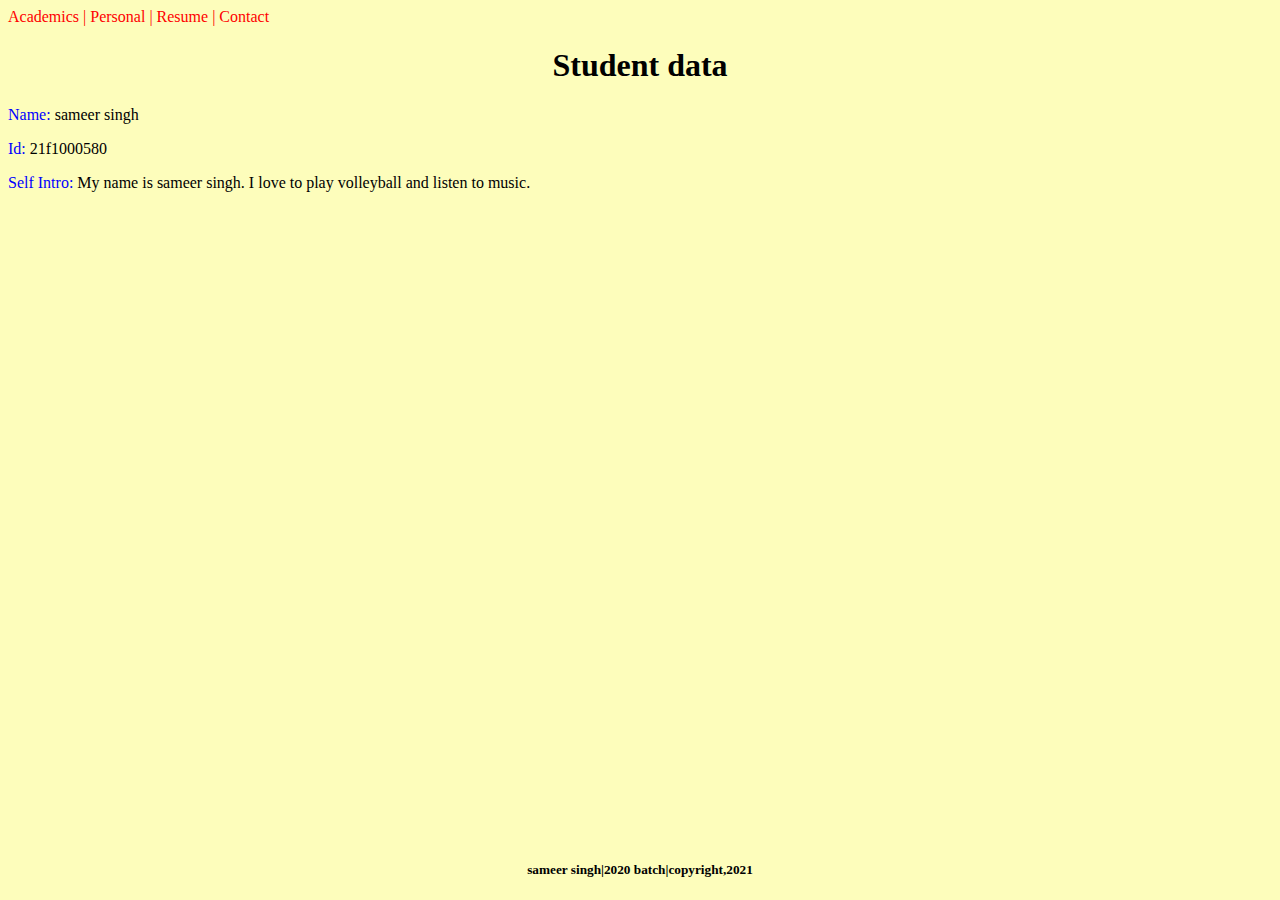
<file: 21f1000580.zip/index.html>
<!DOCTYPE html>
<html>
  <head>
    <title> Home page </title>
    <link href="index.css" rel="stylesheet" type="text/css">
  </head>
  <body>
    <div><a href='academics.html'> Academics |</a>
    <a href='personal.html'> Personal |</a>
    <a href='resume.html'> Resume |</a>
    <a href='contact.html'> Contact</a>
    </div>
    <div>
      <h1>Student data</h1>
      <p> <span>Name:</span> sameer singh </p>
      <p> <span>Id:</span> 21f1000580 </p>
      <p> <span>Self Intro:</span> My name is sameer singh. I love to play volleyball and listen to music. </p>
    </div>
    <div>
      <h5> sameer singh|2020 batch|copyright,2021</h5>
    </div>
  </body>
</html>
</file>
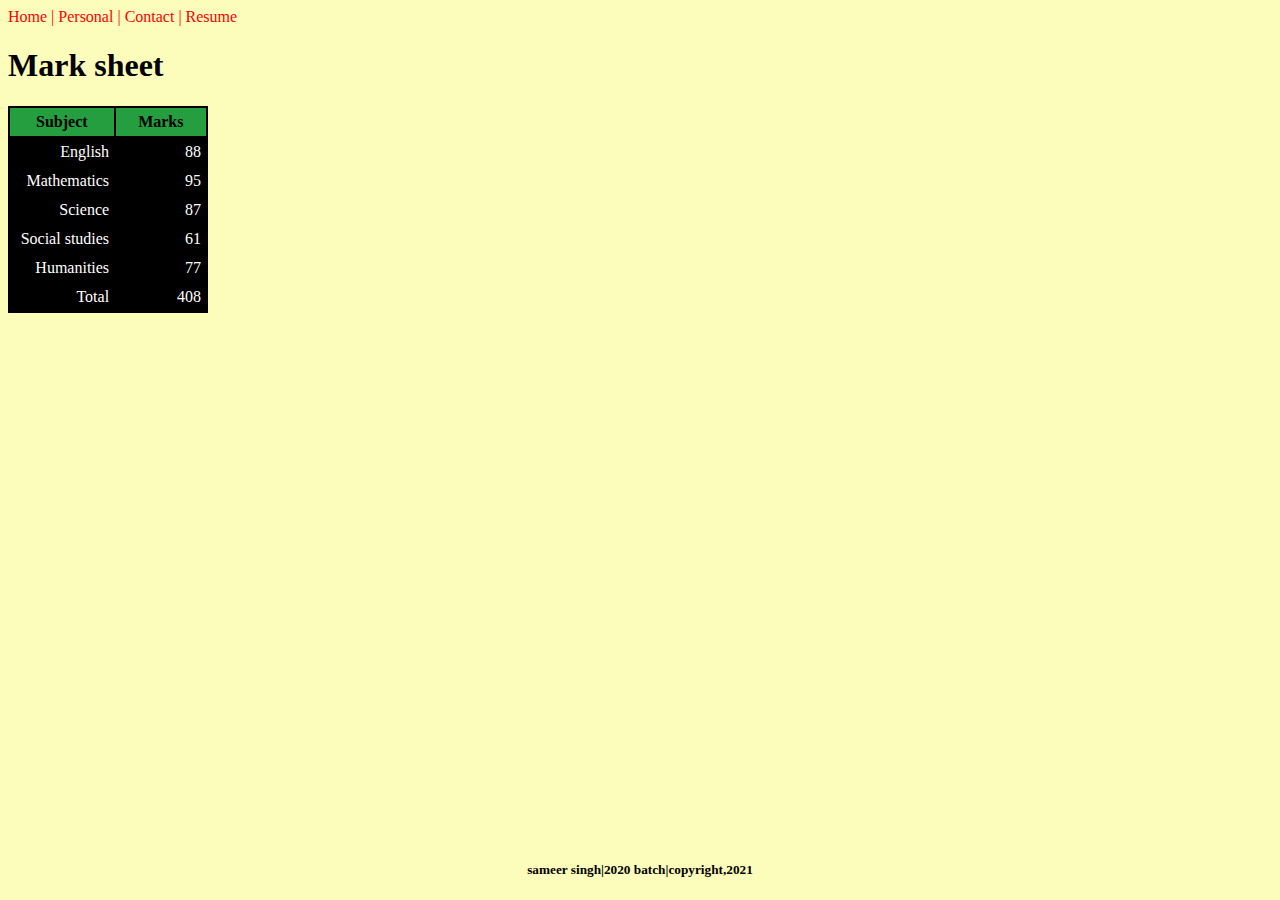
<file: 21f1000580.zip/academics.html>
<!DOCTYPE html>
<html>
  <head>
    <title> Academics page </title>
    <link href="academics.css" rel="stylesheet" type="text/css">
  </head>
  <body>
  <div id="header"><a href='index.html'> Home |</a>
    <a href='personal.html'> Personal |</a>
    <a href='contact.html'> Contact |</a>
    <a href='resume.html'> Resume</a>
  </div>
  <div id="main">
    <h1> Mark sheet </h1>
    <table border="1px" cellspacing="0px" cellpadding="0px" width="200px" >
      <tr>
        <th > Subject </th>
        <th > Marks </th>
      </tr>
      <tr>
        <td> English</td>
        <td > 88 </td>
      </tr>
      <tr>
        <td> Mathematics</td>
        <td> 95 </td>
      </tr>
      <tr>
        <td> Science</td>
        <td> 87 </td>
      </tr>
      <tr>
        <td> Social studies</td>
        <td> 61 </td>
      </tr>
      <tr>
        <td> Humanities</td>
        <td> 77 </td>
      </tr>
      <tr>
        <td> Total</td>
        <td> 408 </td>
      </tr>
    </table>   
  </div>
  <div id="footer">
      <h5> sameer singh|2020 batch|copyright,2021</h5>
  </div>
  </body>
</html>
</file>
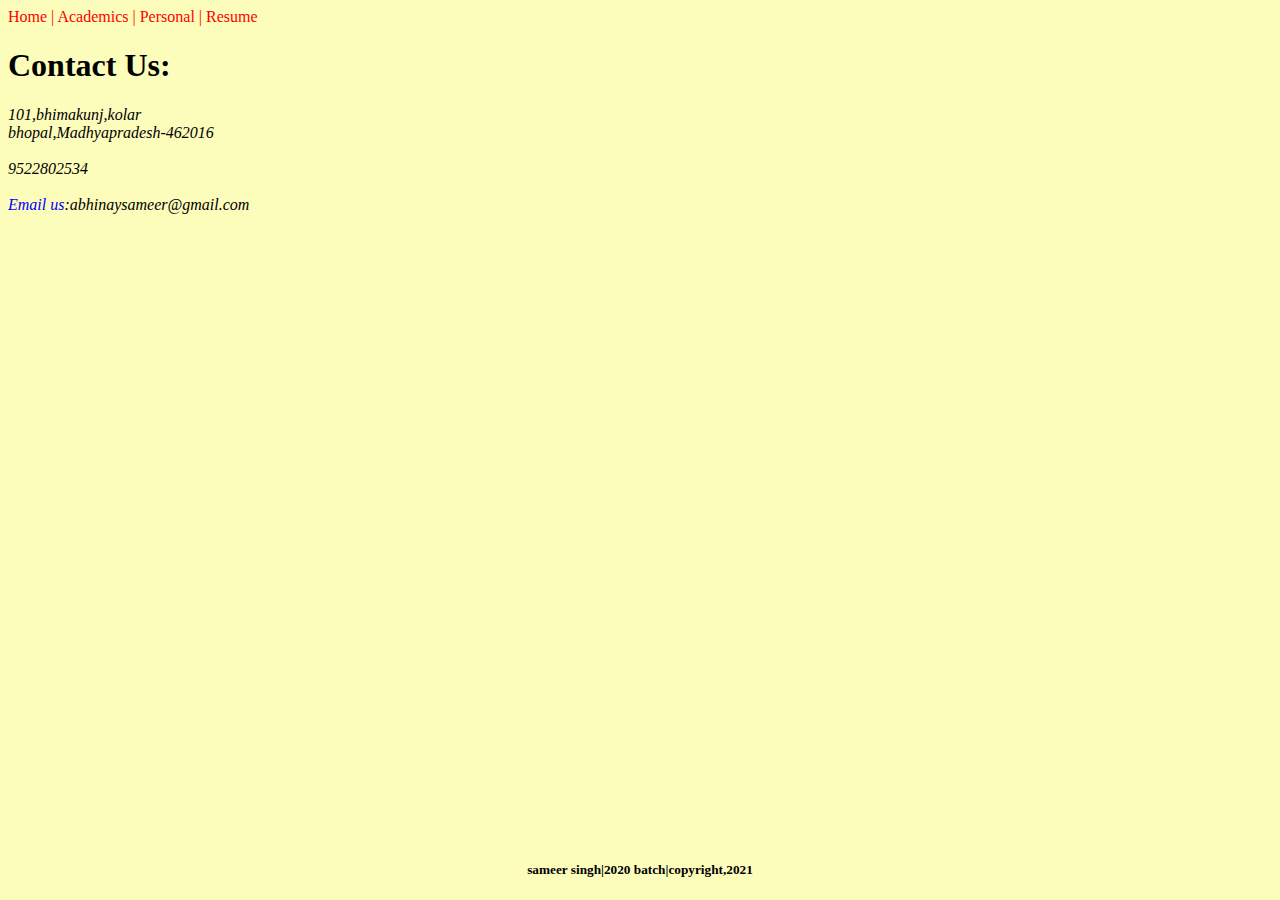
<file: 21f1000580.zip/contact.html>
<!DOCTYPE html>
<html>
  <head>
    <title> Contact page</title>
    <link href="contact.css" rel="stylesheet" type="text/css">
  </head>
  <body>
    <div>
    <a href='index.html'> Home |</a>
    <a href='academics.html'> Academics |</a>
    <a href='personal.html'> Personal |</a>
    <a href='resume.html'> Resume</a>
    </div>
    <div>
      <h1> Contact Us:</h1>
      <address> 101,bhimakunj,kolar<br/>bhopal,Madhyapradesh-462016<br/><br/>9522802534<br/><br/><span>Email us</span>:abhinaysameer@gmail.com</address>
    </div>
    <div>
      <h5> sameer singh|2020 batch|copyright,2021</h5>
    </div>
  </body> 
</html>
</file>
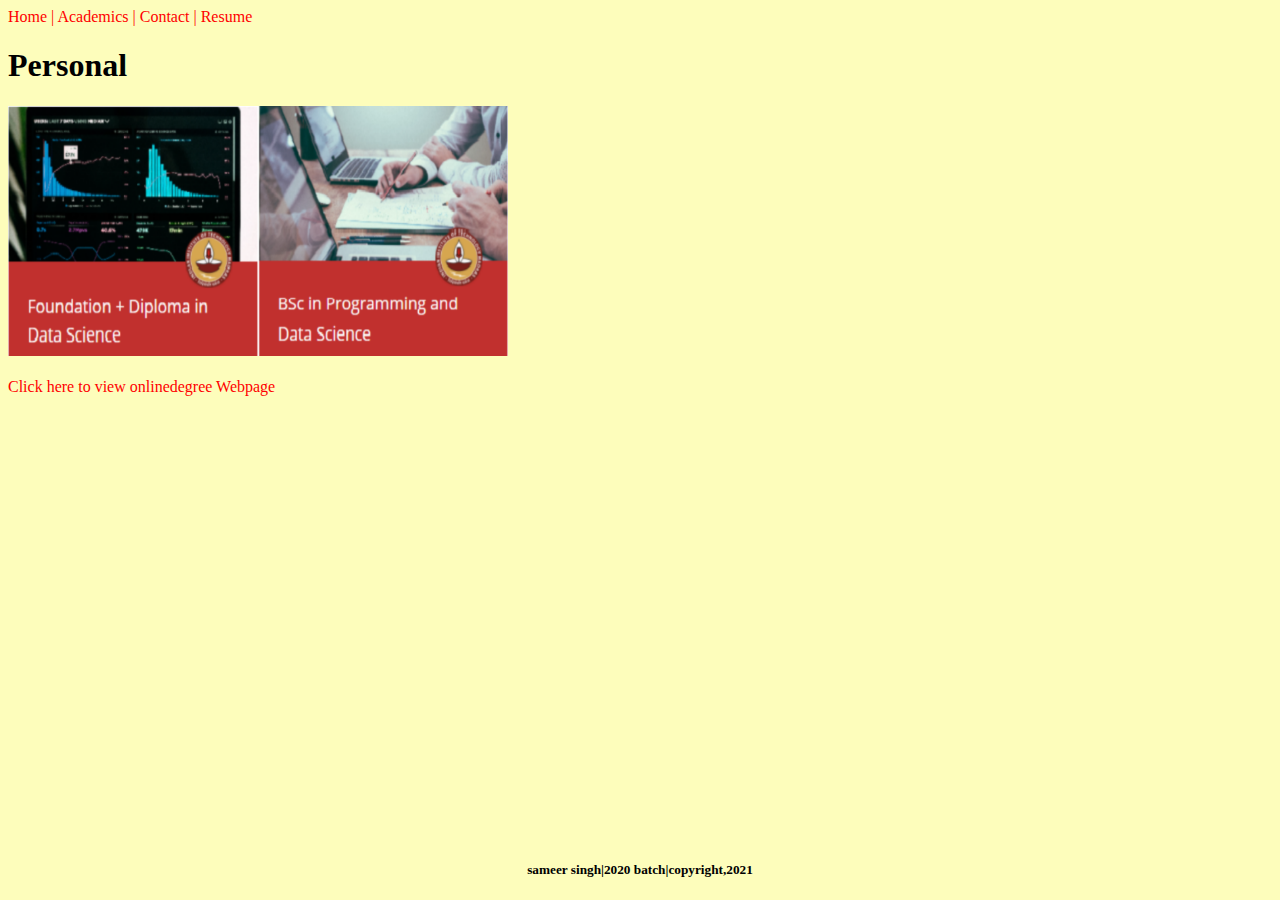
<file: 21f1000580.zip/personal.html>
<!DOCTYPE html>
<html>
  <head>
    <title> Personal page </title>
    <link href="personal.css" rel="stylesheet" type="text/css">
  </head>
  <body>
    <div>
    <a href='home.html'> Home |</a>
    <a href='academics.html'> Academics |</a>
    <a href='contact.html'> Contact |</a>
    <a href='resume.html'> Resume</a>
    </div>
    <div>
      <h1> Personal </h1>
      <image src="image1.jpg" height="250" width="250"><image src="image2.jpg" height="250" width="250"><br/><br/>
      <a href="https://www.onlinedegree.iitm.ac.in/">Click here to view onlinedegree Webpage</a>
    <div>
      <h5> sameer singh|2020 batch|copyright,2021</h5>
    </div>
  </body>
</html>
</file>
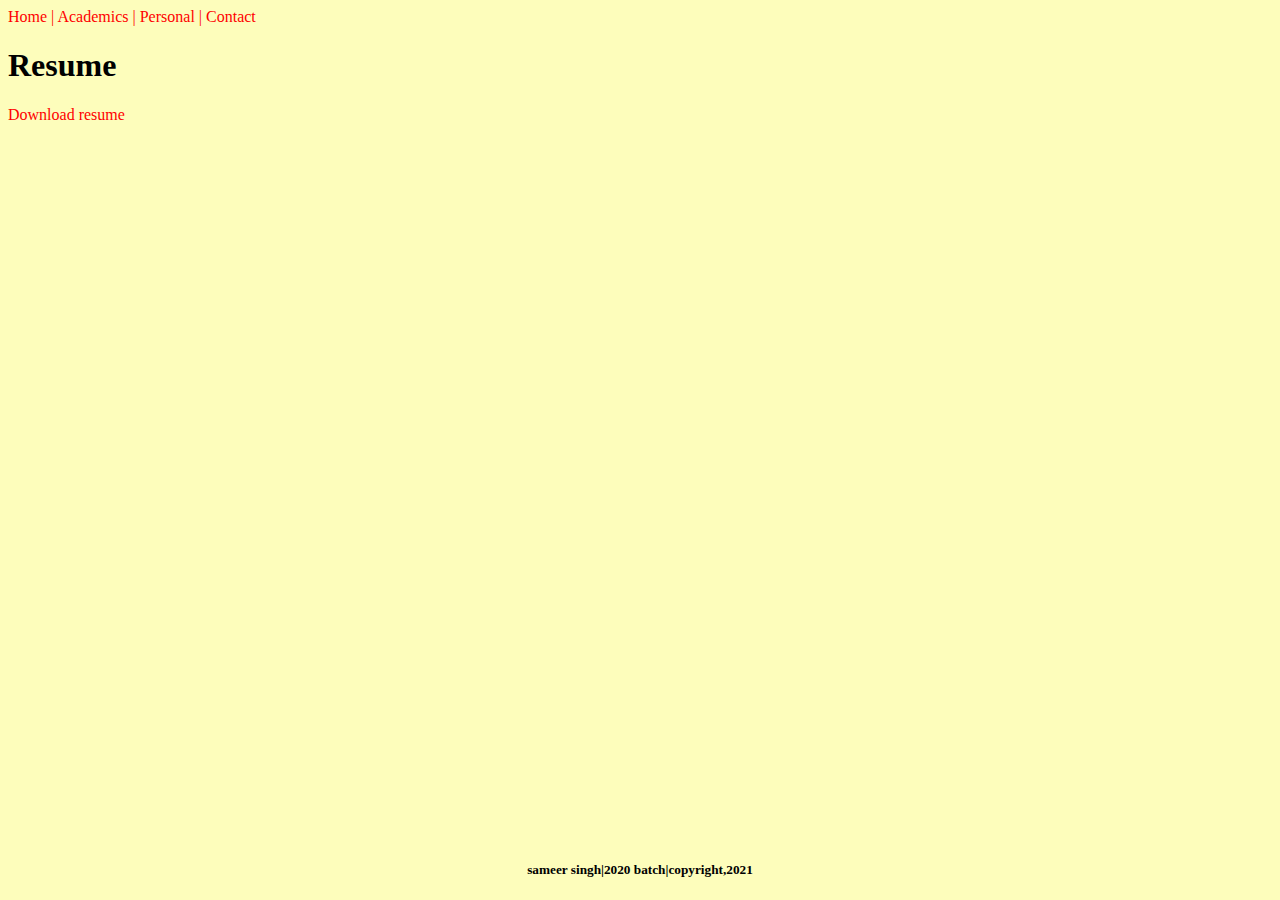
<file: 21f1000580.zip/resume.html>
<!DOCTYPE html>
<html>
  <head>
    <title> Resume page </title>
    <link href="resume.css" rel="stylesheet" type="text/css">
  </head>
  <body>
    <div>
    <a href='index.html'> Home |</a>  
    <a href='academics.html'> Academics |</a>
    <a href='personal.html'> Personal |</a>
    <a href='contact.html'> Contact</a>
    </div>
    <div>
    <h1> Resume </h1>
    <a href='myResume.pdf' download> Download resume </a>
    </div>
    <div>
      <h5>sameer singh|2020 batch|copyright,2021<h5>
    </div>
  </body>
</html>
</file>
<file: 21f1000580.zip/index.css>
body{
  background-color:#fdfdbb;
}

h1{
  text-align:center;
}

a{
  color:#ff0000;
  text-decoration:none;
}

h5{
  position:absolute;
  bottom:0;
  text-align:center;
  left:10px;
  right:10px;  
}

span{
  color:#0000ff;
}
</file>
<file: 21f1000580.zip/academics.css>
body{
  background-color:#fdfdbb;
}

a{
  color:#ff0000;
  text-decoration:none;
}

table{
  border:2px solid black;
  text-align:right;
  border-collapse:collapse;
}
th{
  border:2px solid black;
  padding:5px;
  text-align:center;
  width:100px;
  background-color:#259e3f;

}
td{
  background-color:#000000;
  color:#ffffff;
  padding:5px;
}

h5{
  position:absolute;
  bottom:0;
  text-align:center;
  left:10px;
  right:10px;  
}
</file>
<file: 21f1000580.zip/contact.css>
body{
  background-color:#fdfdbb;
}

a{
  color:#ff0000;
  text-decoration:none;
}

h5{
  position:absolute;
  bottom:0;
  text-align:center;
  left:10px;
  right:10px;  
}

span{
  color:#0000ff;
}
</file>
<file: 21f1000580.zip/personal.css>
body{
  background-color:#fdfdbb;
}

a{
  color:#ff0000;
  text-decoration:none;
}

h5{
  position:absolute;
  bottom:0;
  text-align:center;
  left:10px;
  right:10px;  
}
</file>
<file: 21f1000580.zip/resume.css>
body{
  background-color:#fdfdbb;
}

a{
  color:#ff0000;
  text-decoration:none;
}

h5{
  position:absolute;
  bottom:0;
  text-align:center;
  left:10px;
  right:10px;  
}
</file>
